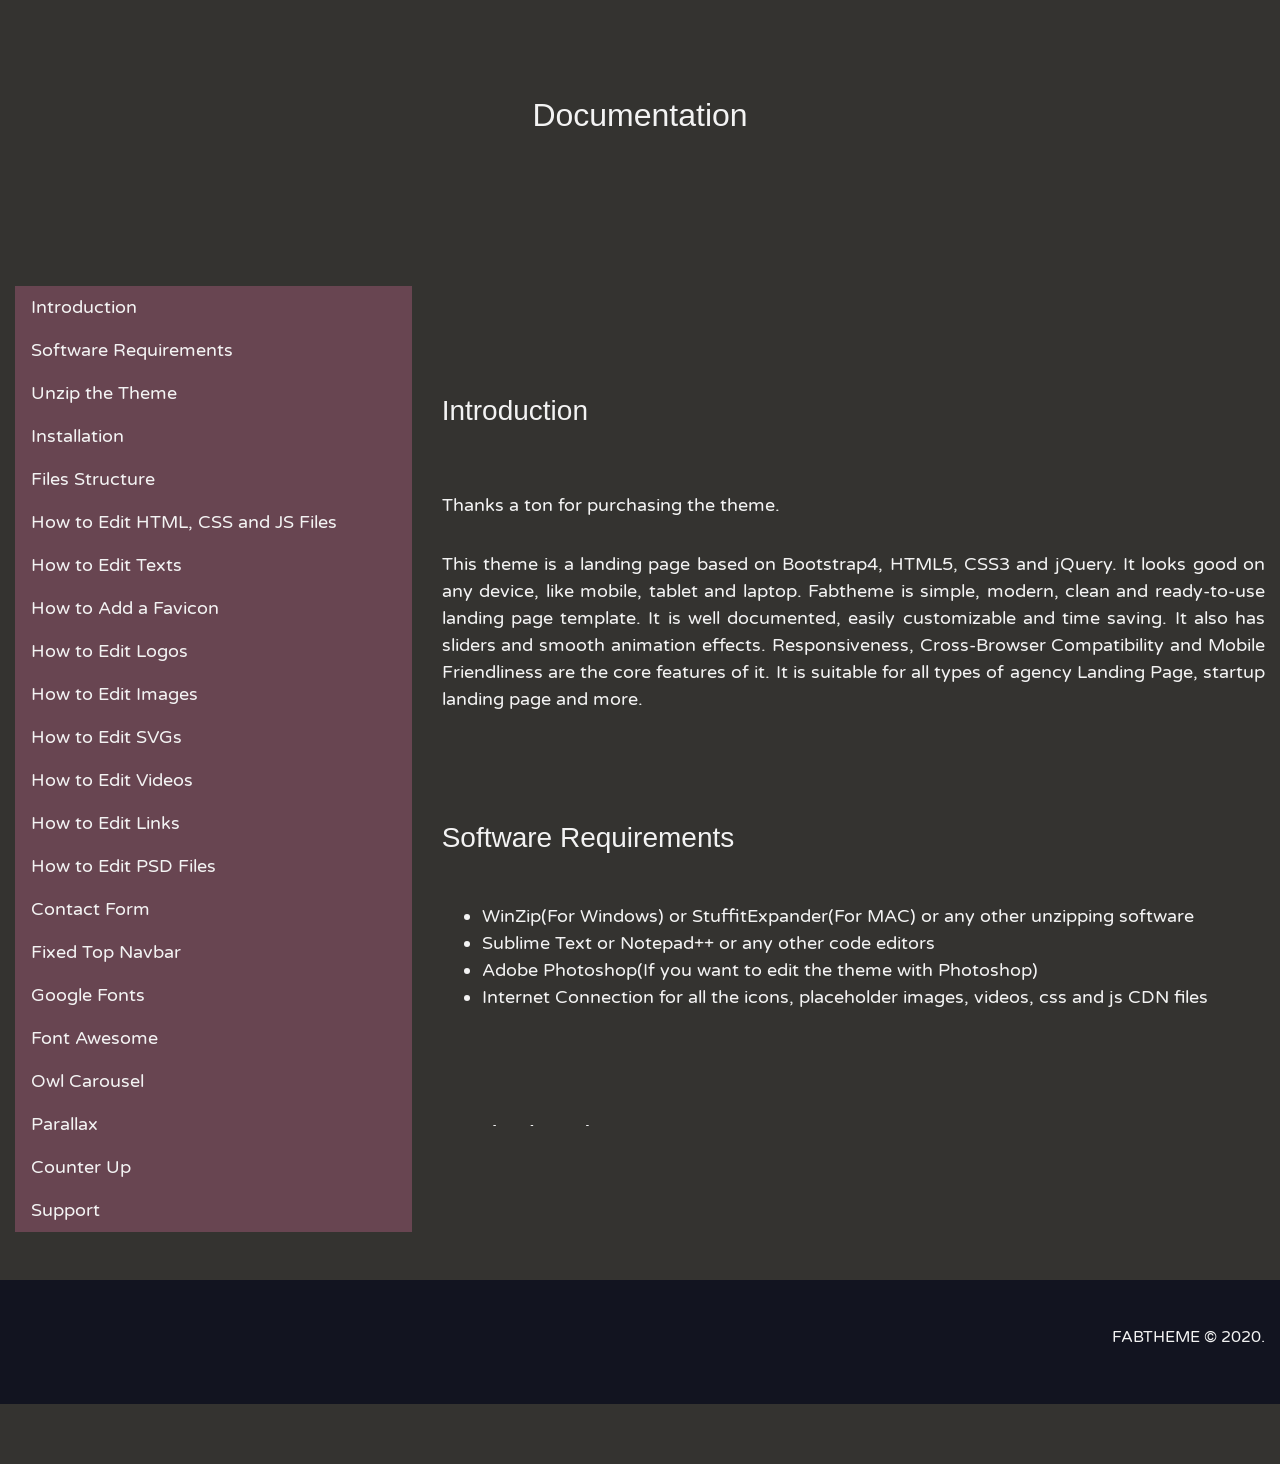
<file: public/documentation/documentation.html>
<!--
Theme Name:     FabTheme
Version:        1.0
Description:	Documentation of the theme
-->
<!DOCTYPE html>
<html lang="en">
	<!-- HEAD -->
	<head>
		<!-- TITLE -->
		<title>DOCUMENTATION</title>
		<meta charset="utf-8">
		<meta name="keywords" content="You, can, add, all, the, necessary, keywords, related, to, your, website, here">
		<meta name="description" content="You can write about your website description here">
		<meta name="author" content="Samadrita">
		<meta name="viewport" content="width=content-width, initial-scale=1">
		<!-- FAVICON -->
		<link href="../sources/favicon.ico" rel="icon">
		<!-- GOOGLE FONT CSS -->
		<link href="https://fonts.googleapis.com/css?family=Varela+Round&display=swap" rel="stylesheet">
		<!-- FONT AWESOME CSS -->
		<link href="https://cdnjs.cloudflare.com/ajax/libs/font-awesome/5.9.0/css/all.css" rel="stylesheet">
		<!-- BOOTSTRAP CSS -->
		<link href="https://stackpath.bootstrapcdn.com/bootstrap/4.4.1/css/bootstrap.min.css" rel="stylesheet">
		<!-- MAIN STYLESHEET CSS -->
		<link href="../website/css/main_style.css" rel="stylesheet">
	</head>
	<!-- END OF HEAD -->
	<body id="fabtheme-body">
		<!-- HEADER -->
		<header id="header" class="fabtheme-link-show fabtheme-thetop">
			<div class="container-fluid text-center py-5 my-5">
				<h2>Documentation</h2>
			</div>
		</header>
		<!-- END OF HEADER -->
		<!-- DOCUMENTATION -->
		<section id="documentation" class="fabtheme-link-show">
			<div class="container-fluid text-justify py-5">
				<div class="row">
					<div class="col-12 col-sm-12 col-md-4 col-lg-4 col-xl-4 fabtheme-link-show">
						<nav id="fabthemeDoc-navbar" class="navbar navbar-light bg-light">
							<ul id="fabthemeDoc-nav-pills" class="nav nav-pills flex-column">
								<li class="nav-item">
									<a class="nav-link fabthemeDoc-nav-link" href="#introduction">Introduction</a>
								</li>
								<li class="nav-item">
									<a class="nav-link fabthemeDoc-nav-link" href="#requirements">Software Requirements</a>
								</li>
								<li class="nav-item">
									<a class="nav-link fabthemeDoc-nav-link" href="#unzip">Unzip the Theme</a>
								</li>
								<li class="nav-item">
									<a class="nav-link fabthemeDoc-nav-link" href="#installation">Installation</a>
								</li>
								<li class="nav-item">
									<a class="nav-link fabthemeDoc-nav-link" href="#files">Files Structure</a>
								</li>
								<li class="nav-item">
									<a class="nav-link fabthemeDoc-nav-link" href="#edit-files">How to Edit HTML, CSS and JS Files</a>
								</li>
								<li class="nav-item">
									<a class="nav-link fabthemeDoc-nav-link" href="#edit-texts">How to Edit Texts</a>
								</li>
								<li class="nav-item">
									<a class="nav-link fabthemeDoc-nav-link" href="#add-favicon">How to Add a Favicon</a>
								</li>
								<li class="nav-item">
									<a class="nav-link fabthemeDoc-nav-link" href="#edit-logos">How to Edit Logos</a>
								</li>
								<li class="nav-item">
									<a class="nav-link fabthemeDoc-nav-link" href="#edit-images">How to Edit Images</a>
								</li>
								<li class="nav-item">
									<a class="nav-link fabthemeDoc-nav-link" href="#edit-svgs">How to Edit SVGs</a>
								</li>
								<li class="nav-item">
									<a class="nav-link fabthemeDoc-nav-link" href="#edit-videos">How to Edit Videos</a>
								</li>
								<li class="nav-item">
									<a class="nav-link fabthemeDoc-nav-link" href="#edit-links">How to Edit Links</a>
								</li>
								<li class="nav-item">
									<a class="nav-link fabthemeDoc-nav-link" href="#edit-psd">How to Edit PSD Files</a>
								</li>
								<li class="nav-item">
									<a class="nav-link fabthemeDoc-nav-link" href="#contact">Contact Form</a>
								</li>
								<li class="nav-item">
									<a class="nav-link fabthemeDoc-nav-link" href="#fixed">Fixed Top Navbar</a>
								</li>
								<li class="nav-item">
									<a class="nav-link fabthemeDoc-nav-link" href="#google-fonts">Google Fonts</a>
								</li>
								<li class="nav-item">
									<a class="nav-link fabthemeDoc-nav-link" href="#font-awesome">Font Awesome</a>
								</li>
								<li class="nav-item">
									<a class="nav-link fabthemeDoc-nav-link" href="#owl">Owl Carousel</a>
								</li>
								<li class="nav-item">
									<a class="nav-link fabthemeDoc-nav-link" href="#parallax">Parallax</a>
								</li>
								<li class="nav-item">
									<a class="nav-link fabthemeDoc-nav-link" href="#counter-up">Counter Up</a>
								</li>
								<li class="nav-item">
									<a class="nav-link fabthemeDoc-nav-link" href="#support">Support</a>
								</li>
							</ul>
						</nav>
					</div>
					<div class="col-12 col-sm-12 col-md-8 col-lg-8 col-xl-8 fabtheme-link-show fabthemeDoc-scroll" data-spy="scroll" data-target="#fabthemeDoc-navbar" data-offset="0">
						<h3 class="my-5 fabtheme-link-show" id="introduction">Introduction</h3>
						<p class="py-3">Thanks a ton for purchasing the theme.</p>
						<p>This theme is a landing page based on Bootstrap4, HTML5, CSS3 and jQuery. It looks good on any device, like mobile, tablet and laptop. Fabtheme is simple, modern, clean and ready-to-use landing page template. It is well documented, easily customizable and time saving. It also has sliders and smooth animation effects. Responsiveness, Cross-Browser Compatibility and Mobile Friendliness are the core features of it. It is suitable for all types of agency Landing Page, startup landing page and more.</p>
						<h3 class="my-5 fabtheme-link-show" id="requirements">Software Requirements</h3>
						<p>
							<ul>
								<li>
									WinZip(For Windows) or StuffitExpander(For MAC) or any other unzipping software
								</li>
								<li>
									Sublime Text or Notepad++ or any other code editors
								</li>
								<li>
									Adobe Photoshop(If you want to edit the theme with Photoshop)
								</li>
								<li>
									Internet Connection for all the icons, placeholder images, videos, css and js CDN files
								</li>
							</ul>
						</p>
						<h3 class="my-5 fabtheme-link-show" id="unzip">Unzip the Theme</h3>
						<p>You have to unzip the "Purchased ZIP File" first.</p>
						<p>You can do it by using WinZip(For Windows), StuffitExpander(For MAC) or any other unzipping software.</p>
						<h3 class="my-5 fabtheme-link-show" id="installation">Installation</h3>
						<ul>
							<li>
								Go to cPanel.
							</li>
							<li>
								File Manager > Open > Click "public_html" folder
							</li>
							<li>
								Delete all the Sample Files from that folder.
							</li>
							<li>
								Upload > Select File > [Choose Purchased ZIP File]
							</li>
							<li>
								Purchased ZIP file should be in "public_html" folder now.
							</li>
							<li>
								Extract it and then the installation will be done.
							</li>
						</ul>
						<h3 class="my-5 fabtheme-link-show" id="files">Files Structure</h3>
						<ul>
							<li>
								<p>documentation</p>
								<ul>
									<li>
										<p>documentation.html</p>
									</li>
								</ul>
							</li>
							<li>
								<p>screenshots</p>
								<ul>
									<li>
										<p>all the screenshots of this Theme</p>
									</li>
								</ul>
							</li>
							<li>
								<p>sources</p>
								<ul>
									<li>
										<p>psd (All the PSD files)</p>
									</li>
									<li>
										<p>favicon</p>
									</li>
								</ul>
							</li>
							<li>
								<p>website</p>
								<ul>
									<li>
										<p>bat (contact.php)</p>
									</li>
									<li>
										<p>credits (credits.html)</p>
									</li>
									<li>
										<p>css (main_style.css)</p>
									</li>
									<li>
										<p>images (All the Images)</p>
									</li>
									<li>
										<p>js (script.js)</p>
									</li>
									<li>
										<p>videos (All the Videos)</p>
									</li>
								</ul>
							</li>
							<li>
								<p>colourNames.txt</p>
							</li>
							<li>
								<p>fontsInfo.txt</p>
							</li>
							<li>
								<p>index.html</p>
							</li>
							<li>
								<p>readme.txt</p>
							</li>
						</ul>
						<h3 class="my-5 fabtheme-link-show" id="edit-files">How to Edit HTML, CSS and JS Files</h3>
						<p>You can open and edit the files by Sublime Text or Notepad++ or any other code editors.</p>
						<h3 class="my-5 fabtheme-link-show" id="edit-texts">How to Edit Texts</h3>
						<p>You can edit any text in code editor by just replacing them with your own text.</p>
						<p>For example:</p>
<pre class="fabthemeDoc-pre">
&lt;p&gt;Lorem ipsum dolor sit amet, consectetur adipisicing elit, sed do eiusmod tempor incididunt ut labore et dolore magna aliqua. Ut enim ad minim veniam, quis nostrud exercitation ullamco laboris nisi ut aliquip ex ea commodo consequat.&lt;/p&gt;
</pre>						
						<p>If you want to replace them with "This is sample text", then the code will be as follows:</p>
<pre class="fabthemeDoc-pre">
&lt;p&gt;This is sample text&lt;/p&gt;
</pre>
						<h3 class="my-5 fabtheme-link-show" id="add-favicon">How to Add a Favicon</h3>
						<p>If you want to add a favicon, then use the following line in the "head" section:</p>
<pre class="fabthemeDoc-pre">
&lt;link href="website/images/favicon.ico" rel="icon"&gt;
</pre>
						<h3 class="my-5 fabtheme-link-show" id="edit-logos">How to Edit Logos</h3>
						<p>If the logo is an image, then use the following line in the "nav" section under the "navbar-brand" class:</p>
<pre class="fabthemeDoc-pre">
&lt;img src="website/images/logo.jpg" alt="logo"&gt;
</pre>
						<p>If the logo is simply text, then use the following line:</p>
<pre class="fabthemeDoc-pre">
&lt;a class="navbar-brand" href="index.html"&gt;FABTHEME&lt;/a&gt;
</pre>
						<h3 class="my-5 fabtheme-link-show" id="edit-images">How to Edit Images</h3>
						<p>To use an image in your website, you must include "img" tag as follows:</p>
<pre class="fabthemeDoc-pre">
&lt;img src="website/images/image-1.jpg"&gt;
</pre>
						<p>You can change it as follows:</p>
<pre class="fabthemeDoc-pre">
&lt;img src="website/images/[CHANGE-IMAGE-HERE]"&gt;
</pre>
						<p>Here, "website/images" is the path where you have kept all the images. If you change the name of the path, then it must be changed in all the needed place also.</p>
						<p>For example: You have a image path named "user/site/img". Then, the image path should be as follows:</p>
<pre class="fabthemeDoc-pre">
&lt;img src="user/site/img/image-1.jpg"&gt;
</pre>
						<p class="fabtheme-color-2">The path rule is the same for SVGs and Videos also.</p>
						<h3 class="my-5 fabtheme-link-show" id="edit-svgs">How to Edit SVGs</h3>
						<p>To use a svg in your website, you must include "img" tag as follows:</p>
<pre class="fabthemeDoc-pre">
&lt;img src="website/images/svg-1.svg"&gt;
</pre>
						<p>You can change it as follows:</p>
<pre class="fabthemeDoc-pre">
&lt;img src="website/images/[CHANGE-SVG-HERE]"&gt;
</pre>
						<h3 class="my-5 fabtheme-link-show" id="edit-videos">How to Edit Videos</h3>
						<p>To use a video in your website, you must include "video" tag as follows:</p>
<pre class="fabthemeDoc-pre">
&lt;video&gt;
	&lt;source src="website/videos/video.mp4"&gt;
&lt;/video&gt;
</pre>
						<p>You can change it as follows:</p>
<pre class="fabthemeDoc-pre">
&lt;video&gt;
	&lt;source src="website/videos/[CHANGE-VIDEO-HERE]"&gt;
&lt;/video&gt;
</pre>
						<h3 class="my-5 fabtheme-link-show" id="edit-links">How to Edit Links</h3>
						<p>To use a link in your website, you must include "a" tag as follows:</p>
<pre class="fabthemeDoc-pre">
&lt;a href="index.html"&gt;fabtheme&lt;/a&gt;
</pre>
						<p>You can change it as follows:</p>
<pre class="fabthemeDoc-pre">
&lt;a href="[CHANGE-LINK-HERE]"&gt;[CHANGE-LINK-NAME-HERE]&lt;/a&gt;
</pre>
						<h3 class="my-5 fabtheme-link-show" id="edit-psd">How to Edit PSD Files</h3>
						<p>PSD files are divided into layers which means if you want to change any part of the theme, you can change it easily. All the layers are named properly, like "header" section starts with "Header", "about" section starts with "About", and so on.</p>
						<h3 class="my-5 fabtheme-link-show" id="contact">Contact Form</h3>
						<p>To use form in your website, you must include a "form" tag as follows:</p>
<pre class="fabthemeDoc-pre">
&lt;form method="post" action="website/bat/contact.php"&gt;
&lt;/form&gt;
</pre>
						<p>Open your php file and locate the line:</p>
<pre class="fabthemeDoc-pre">
$mail_to = 'example@gmail.com';
</pre>						
						<p>Replace this sample Email Address("example@gmail.com") with your original Email Address and it will be done.</p>
						<h3 class="my-5 fabtheme-link-show" id="fixed">Fixed Top Navbar</h3>
						<p>Bootstrap “fixed-top” class allows fixed top navigation bar.</p>
<pre class="fabthemeDoc-pre">
&lt;nav class="fixed-top"&gt;
&lt;/nav&gt;
</pre>
						<h3 class="my-5 fabtheme-link-show" id="google-fonts">Google Fonts</h3>
						<p>Open your html file and locate this line:</p>
<pre class="fabthemeDoc-pre">
&lt;link href="https://fonts.googleapis.com/css?family=Varela+Round&display=
swap"&gt;
</pre>
						<p>You can change font by changing the font name as follows.</p>
<pre class="fabthemeDoc-pre">
&lt;link href="https://fonts.googleapis.com/css?family=[CHANGE-FONT-NAME-HERE]&display=swap"&gt;
</pre>					
						<p>Open css file and locate this line:</p>
<pre class="fabthemeDoc-pre">
#fabtheme-body{
    font-family: 'Varela Round', sans-serif;
}
</pre>
						<p>Change it as follows:</p>
<pre class="fabthemeDoc-pre">
#fabtheme-body{
    font-family: '[CHANGE-FONT-NAME-HERE]', [CHANGE-FONT-FAMILY-HERE];
}
</pre>
						<h3 class="my-5 fabtheme-link-show" id="font-awesome">Font Awesome</h3>
						<p>To use Font Awesome icons in your website, you have to choose a icon related to your topic first and then copy the code that they would give and paste it in your code. For example, I chose a "star icon" on the topic "rating". Then, I copied and pasted the code as follows:</p>
<pre class="fabthemeDoc-pre">
&lt;i class="far fa-star"&gt;&lt;/i&gt;
</pre>
						<p>You will get all the social icons there also.</p>
						<h3 class="my-5 fabtheme-link-show" id="owl">Owl Carousel</h3>
						<p>In order to implement owl carousel, you have to select an html element first and then apply it to an html class named "owl-carousel" as follows.</p>
<pre class="fabthemeDoc-pre">
&lt;div class="fabtheme-owl-1 owl-carousel"&gt;
&lt;/div&gt;
</pre>
						<p>"owl-carousel" class is a must for owl carousel sliders. Here, "fabtheme-owl-1" is also a class name and is used to differentiate from other owl carousel sliders.</p>
<pre class="fabthemeDoc-pre">
$(".fabtheme-owl-1").owlCarousel({
	[CHANGE-ANIMATING-SLIDES-HERE]
});
</pre>
						<p>If you change the class name(without "owl-carousel" class) in html file, you must change it to the js file as well, otherwise it will have no effect.</p>
						<h3 class="my-5 fabtheme-link-show" id="parallax">Parallax</h3>
						<p>In order to implement parallax effect to an image, you have to select an html element first and then apply it to an html class as follows.</p>
<pre class="fabthemeDoc-pre">
&lt;header class="fabtheme-parallax-1"&gt;
&lt;/header&gt;
</pre>
						<p>Here, "header" is an html element and "fabtheme-parallax-1" is an html class name.</p>
						<p>Open css file and locate this line:</p>
<pre class="fabthemeDoc-pre">
.fabtheme-parallax-1{
    background-image: url("../images/home.jpg");
}
</pre>
						<p>Change it as follows:</p>
<pre class="fabthemeDoc-pre">
.fabtheme-parallax-1{
    background-image: url("../images/CHANGE-PARALLAX-IMAGE-HERE");
}
</pre>
						<p>If you change the class name in html file, you must change it to the css file as well, otherwise it will have no effect.</p>
						<h3 class="my-5 fabtheme-link-show" id="counter-up">Counter Up</h3>
						<p>In order to implement Counter Up, you have to insert the class name "fabtheme-counter-up" in desired element you want to show it as follows.</p>
<pre class="fabthemeDoc-pre">
&lt;h2 class="fabtheme-counter-up"&gt;300&lt;/h2&gt;
</pre>
						<p>You can edit the animation of count in js file.</p>
<pre class="fabthemeDoc-pre">
$('.fabtheme-counter-up').counterUp({
	[CHANGE-ANIMATING-COUNT-HERE];
});
</pre>
						<p>If you change the class name(without "fabtheme-counter-up" class) in html file, you must change it to the js file as well, otherwise it will have no effect.</p>
						<h3 class="my-5 fabtheme-link-show" id="support">Support</h3>
						<p>The theme will be updated and there will be newer versions coming soon which will add extra features to it.</p>
						<p>Any type of questions about the theme will be answered as soon as possible.</p>
						<p class="fabtheme-color-1">If you need any help, please feel free to contact me via my profile.</p>
					</div>
				</div>	
			</div>
			<!-- FOOTER -->
			<footer id="fabtheme-footer">
				<div class="container-fluid py-5 text-right">
					<h6>FABTHEME © 2020.</h6>
				</div>
			</footer>
			<!-- END OF FOOTER -->
		</section>
		<!-- END OF DOCUMENTATION -->
		<!-- JQUERY JS -->
		<script src="https://cdnjs.cloudflare.com/ajax/libs/jquery/3.4.1/jquery.min.js"></script>
		<!-- POPPER JS -->
		<script src="https://cdnjs.cloudflare.com/ajax/libs/popper.js/1.15.0/popper.min.js"></script>
		<!-- BOOTSTRAP JS -->
		<script src="https://stackpath.bootstrapcdn.com/bootstrap/4.4.1/js/bootstrap.min.js"></script>
		<!-- MAIN JS -->
		<script src="../website/js/script.js"></script>
    </body>
</html>
</file>
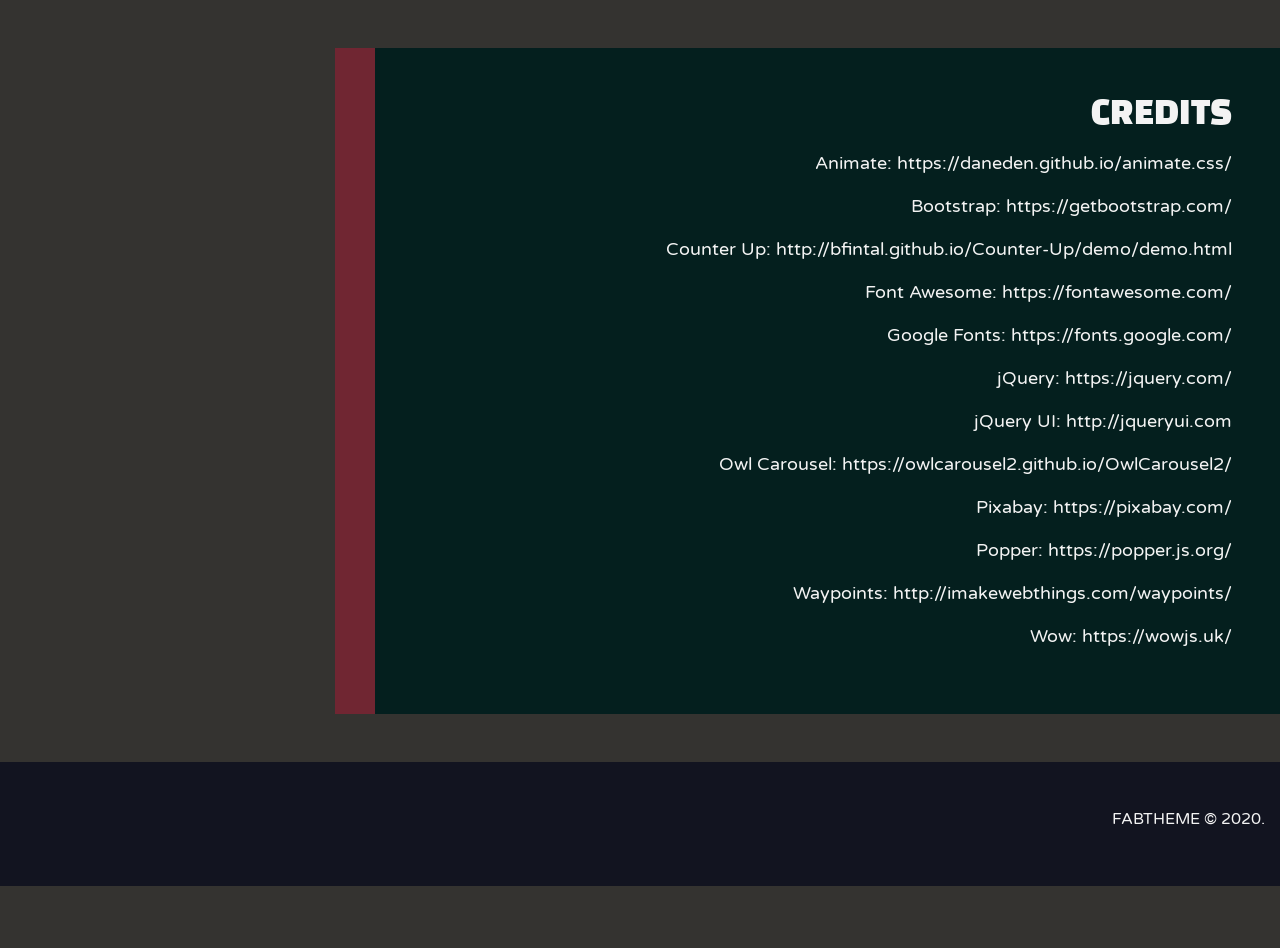
<file: public/website/credits/credits.html>
<!--
Theme Name:     FABTHEME
Version:        1.0
Description:    Credits
-->
<!DOCTYPE html>
<html lang="zxx">
  	<!-- HEAD -->
	<head>
		<!-- TITLE -->
		<title>FABTHEME</title>
		<meta charset="utf-8">
		<meta name="keywords" content="You, can, add, all, the, necessary, keywords, related, to, your, website, here">
		<meta name="description" content="You can write about your website description here">
		<meta name="author" content="You can add author name here">
		<meta name="viewport" content="width=content-width, initial-scale=1">
		<!-- FAVICON -->
		<link href="../images/favicon.ico" rel="icon">
		<!-- GOOGLE FONT CSS -->
		<link href="https://fonts.googleapis.com/css?family=Black+Han+Sans&display=swap" rel="stylesheet">
		<link href="https://fonts.googleapis.com/css?family=Varela+Round&display=swap" rel="stylesheet">
		<!-- FONT AWESOME CSS -->
		<link href="https://cdnjs.cloudflare.com/ajax/libs/font-awesome/5.9.0/css/all.css" rel="stylesheet">
		<!-- BOOTSTRAP CSS -->
		<link href="https://stackpath.bootstrapcdn.com/bootstrap/4.4.1/css/bootstrap.min.css" rel="stylesheet">
		<!-- MAIN STYLESHEET CSS -->
		<link href="../css/main_style.css" rel="stylesheet">
	</head>
	<!-- END OF HEAD -->
	<body id="fabtheme-body">
		<!-- NAVIGATION BAR -->
		<nav id="fabtheme-navbar" class="navbar navbar-expand-lg navbar-expand-xl navbar-dark fixed-top">
			<a class="navbar-brand" href="/Fabtheme/index.html">
				<!-- WEBSITE LOGO -->
				FABTHEME
			</a>
		</nav>
		<!-- END OF NAVIGATION BAR -->
		<!-- CREDITS -->
		<section id="credits" class="fabtheme-show-link">
			<div class="container-fluid h-100">
				<div class="row h-100 align-items-center my-5 justify-content-end">
					<div class="col-11 col-sm-11 col-md-10 col-lg-10 col-xl-9 pr-0">
						<div class="p-3 p-sm-4 p-md-4 p-lg-5 p-xl-5 text-right wow fadeInRight fabtheme-blog-1" data-wow-duration="3s">
							<h2 class="pb-2">CREDITS</h2>
							<p>
								<a href="https://daneden.github.io/animate.css/" class="fabtheme-link-3">Animate: https://daneden.github.io/animate.css/</a>
							</p>
							<p>
								<a href="https://getbootstrap.com/" class="fabtheme-link-3">Bootstrap: https://getbootstrap.com/</a> 
							</p>
							<p>
								<a href="http://bfintal.github.io/Counter-Up/demo/demo.html" class="fabtheme-link-3">Counter Up: http://bfintal.github.io/Counter-Up/demo/demo.html</a> 
							</p>
							<p>
								<a href="https://fontawesome.com/" class="fabtheme-link-3">Font Awesome: https://fontawesome.com/</a> 
							</p>
							<p>
								<a href="https://fonts.google.com/" class="fabtheme-link-3">Google Fonts: https://fonts.google.com/</a> 
							</p>
							<p>
								<a href="https://jquery.com/" class="fabtheme-link-3">jQuery: https://jquery.com/</a> 
							</p>
							<p>
								<a href="http://jqueryui.com" class="fabtheme-link-3">jQuery UI: http://jqueryui.com</a> 
							</p>
							<p>
								<a href="https://owlcarousel2.github.io/OwlCarousel2/" class="fabtheme-link-3">Owl Carousel: https://owlcarousel2.github.io/OwlCarousel2/</a> 
							</p>
							<p>
								<a href="https://pixabay.com/" class="fabtheme-link-3">Pixabay: https://pixabay.com/</a> 
							</p>
							<p>
								<a href="https://popper.js.org/" class="fabtheme-link-3">Popper: https://popper.js.org/</a> 
							</p>
							<p>
								<a href="http://imakewebthings.com/waypoints/" class="fabtheme-link-3">Waypoints: http://imakewebthings.com/waypoints/</a> 
							</p>
							<p>
								<a href="https://wowjs.uk/" class="fabtheme-link-3">Wow: https://wowjs.uk/</a>
							</p>
						</div>
					</div>
				</div>
			</div>
		</section>
		<!-- END OF CREDITS -->
		<!-- FOOTER -->
		<footer id="fabtheme-footer">
			<div class="container-fluid py-5 text-right">
				<h6>FABTHEME © 2020.</h6>
			</div>
		</footer>
		<!-- END OF FOOTER -->
		<!-- JQUERY JS -->
		<script src="https://cdnjs.cloudflare.com/ajax/libs/jquery/3.4.1/jquery.min.js"></script>
		<!-- POPPER JS -->
		<script src="https://cdnjs.cloudflare.com/ajax/libs/popper.js/1.15.0/popper.min.js"></script>
		<!-- BOOTSTRAP JS -->
		<script src="https://stackpath.bootstrapcdn.com/bootstrap/4.4.1/js/bootstrap.min.js"></script>
		<!-- MAIN JS -->
		<script src="../js/script.js"></script>
		<!-- END OF JQUERY JS -->
    </body>
</html>
</file>
<file: public/website/css/main_style.css>
/*
Theme Name:     FabTheme
Version:        1.0
Description:    Custom CSS
*/
/* 
	All custom ids and classes used for the theme, starts with "fabtheme".
	For documentation page, it uses "fabthemeDoc".
*/
/* TABLE OF CONTENTS */
/*
	1. body
		1.1 #fabtheme-body
	2. headlines
		h1, h2, h3
	3. headings
		3.1 .fabtheme-headings
	4. about
		4.1 .fabtheme-about
	5. services
		5.1 .fabtheme-services-1
		5.2 .fabtheme-services-2
	6. count
		6.1 .fabtheme-count
	7. reviews
		7.1 .fabtheme-reviews-1
		7.2 .fabtheme-reviews-2
		7.3 .fabtheme-reviews-3
		7.4 .fabtheme-reviews-img
	8. team
		8.1 .fabtheme-team-1
		8.2 .fabtheme-team-2
	9. blog
		9.1 .fabtheme-blog-1
		9.2 .fabtheme-blog-2
	10. video
		10.1 .fabtheme-video
	11. contact
		11.1 .fabtheme-contact
	12. newsletter
		12.1 .fabtheme-newsletter
	13. parallax
		13.1 .fabtheme-parallax-1
		13.2 .fabtheme-parallax-2
		13.3 .fabtheme-parallax-3
		13.4 .fabtheme-parallax-4
	14. navigation
		14.1 #fabtheme-navbar
	15. link show
		15.1 .fabtheme-link-show
	16. links
		16.1 .fabtheme-link-1
		16.2 .fabtheme-link-2
	17. tab
		17.1 .fabtheme-tab
	18. button
		18.1 .fabtheme-button
	19. card-columns
		19.1 .fabtheme-card-columns
	20. images zoom in
		20.1 .fabtheme-zoom
	21. scroll top
		21.1 .fabtheme-scrolltop
		21.2 .fabtheme-scroll
		21.3 .fabtheme-scroll .fas
	22. input
		22.1 .fabtheme-field input
	23. textarea
		23.1 .fabtheme-field textarea
	24. height of all elements
		24.1 *
	25. footer
		25.1 #fabtheme-footer
	26. documentation
		26.1 .fabthemeDoc-scroll
		26.2 .fabthemeDoc-pre
		26.3 #fabthemeDoc-navbar
		26.4 #fabthemeDoc-nav-pills
		26.5 .fabthemeDoc-nav-link
*/
/* END OF TABLE OF CONTENTS */
/* CUSTOM CSS */
/* BODY */
#fabtheme-body{
	background-color: #343330;
	color: #F3F3F3;
	font-size: 18px;
	height: 100vh;
	font-family: 'Varela Round', sans-serif;
}
/* END OF BODY */
/* HEADLINES */
h1,h2,h3{
	font-family: 'Black Han Sans', sans-serif;
}
/* END OF HEADLINES */
/* HEADINGS */
.fabtheme-headings{
	background-color: #343330;
	color: #F3F3F3;
    border-right: 40px solid #4D5359;
	word-wrap: break-word;
}
/* END OF HEADINGS */
/* ABOUT */
.fabtheme-about{
	background-color: #684551;
	color: #F3F3F3;
	border-left: 40px solid #1B1524;
}
/* END OF ABOUT */
/* SERVICES */
.fabtheme-services-1{
	background-color: #2E4057;
	color: #F3F3F3;
	border-right: 40px solid #0D1821;
}
.fabtheme-services-2{
	background-color: #FCE694;
	color: #000000;
	border: 0;
	border-radius: 0;
}
/* END OF SERVICES */
/* COUNT */
.fabtheme-count{
	background-color: #343330;
	color: #F3F3F3;
    border-left: 40px solid #4D5359;
	word-wrap: break-word;
}
/* END OF COUNT */
/* REVIEWS */
.fabtheme-reviews-1{
	background-color: #343330;
	color: #F3F3F3;
    border-left: 40px solid #4D5359;
}
.fabtheme-reviews-2{
	color: #F3F3F3;
	padding: 0;
	margin: 0;
}
.fabtheme-reviews-3{
	color: #CFDBD5;
}
#reviews .fabtheme-reviews-img{
    width: 120px;
    height: 80px;
}
/* END OF REVIEWS */
/* TEAM */
.fabtheme-team-1{
	background-color: #1F5673;
	color: #F3F3F3;
	border-right: 40px solid #60463B;
}
#team .fabtheme-team-2{
	background-color: #FFFBFC;
	color: #000000;
	border: 0;
	border-radius: 0;
}
/* END OF TEAM */
/* BLOG */
.fabtheme-blog-1{
	background-color: #041F1E;
	color: #F3F3F3;
	border-left: 40px solid #702632;
}
.fabtheme-blog-2{
	background-color: #041F1E;
	color: #F3F3F3;
	border: 0;
	border-radius: 0;
}
/* END OF BLOG */
/* VIDEO */
.fabtheme-video{
    height: auto;
}
/* END OF VIDEO */
/* CONTACT */
.fabtheme-contact{
	background-color: #5E503F;
	color: #F3F3F3;
	border-left: 40px solid #432E36;
}
/* END OF CONTACT */
/* NEWSLETTER */
.fabtheme-newsletter{
	background-color: #343330;
	color: #F3F3F3;
	border-right: 40px solid #4D5359;
}
/* END OF NEWSLETTER */
/* PARALLAX */
.fabtheme-parallax-1{
	height: 100%;
    background-image: url("https://via.placeholder.com/.png");
    background-attachment: fixed;
    background-position: center;
    background-repeat: no-repeat;
	background-size: cover;
	background-color: rgb(199, 201, 204);
}
.fabtheme-parallax-2{
	height: 100%;
    background-image: url("https://via.placeholder.com/.png");
    background-attachment: fixed;
    background-position: center;
    background-repeat: no-repeat;
	background-size: cover;
	background-color: rgb(199, 201, 204);
}
.fabtheme-parallax-3{
	height: 100%;
    background-image: url("https://via.placeholder.com/.png");
    background-attachment: fixed;
    background-position: center;
    background-repeat: no-repeat;
	background-size: cover;
	background-color: rgb(199, 201, 204);
}
.fabtheme-parallax-4{
	height: 100%;
    background-image: url("https://via.placeholder.com/.png");
    background-attachment: fixed;
    background-position: center;
    background-repeat: no-repeat;
	background-size: cover;
	background-color: rgb(199, 201, 204);
}
/* END OF PARALLAX */
/* NAVIGATION */
#fabtheme-navbar{
	background-color: #9C0D38;
	color: #F3F3F3;
}
#fabtheme-navbar.solid{
	background-color: #9C0D38;
	color: #F3F3F3;
	transition-delay: 0.2s;
	transition-property: all;
	transition-timing-function: ease-in-out;
}
#fabtheme-navbar .fabtheme-nav-link{
	color: #F3F3F3;
}
#fabtheme-navbar .fabtheme-nav-link:hover{
	color: #DBDBDB;
}
/* END OF NAVIGATION */
/* LINK SHOW */
.fabtheme-link-show{
    padding-top: 60px;
    margin-top: -60px;
}
/* END OF LINK SHOW */
/* LINKS */
.fabtheme-link-1{
	color: #343330;
}
.fabtheme-link-1:hover{
	color: #1F5673;
}
.fabtheme-link-2{
	color: #F3F3F3;
}
.fabtheme-link-2:hover{
	color: #E8F7EE;
}
.fabtheme-link-3{
	color: #F3F3F3;
}
.fabtheme-link-3:hover{
	color: #E3EDE9;
	text-decoration: none;
}
/* END OF LINKS */
/* TAB */
.fabtheme-tab .nav-link, .fabtheme-tab .show>.nav-link{
	color: #F3F3F3;
	border-radius: 0;
}
.fabtheme-tab .nav-link:hover, .fabtheme-tab .show>.nav-link{
	color: #DBDBDB;
	border-radius: 0;
}
.fabtheme-tab .nav-link.active, .fabtheme-tab .show>.nav-link{
	background-color: #334E58;
	color: #F3F3F3;
	border-radius: 0;
}
/* END OF TAB */
/* BUTTON */
.fabtheme-button{
	background-color: #B3001B;
	color: #F3F3F3;
	border-radius: 0;
}
.fabtheme-button:hover{
	background-color: #1F0318;
	color: #F3F3F3;
}
/* END OF BUTTON */
/* CARD COLUMNS */
@media (min-width: 576px){
    .fabtheme-card-columns{
        column-count: 1;
    }
	.card-count>.fabtheme-card-columns{
        column-count: 1;
    }
}
@media (min-width: 768px){
    .fabtheme-card-columns{
        column-count: 1;
    }
	.card-count>.fabtheme-card-columns{
        column-count: 1;
    }
}
@media (min-width: 992px){
    .fabtheme-card-columns{
        column-count: 3;
    }
	.card-count>.fabtheme-card-columns{
        column-count: 4;
    }
}
@media (min-width: 1200px){
    .fabtheme-card-columns{
        column-count: 3;
    }
	.card-count>.fabtheme-card-columns{
        column-count: 4;
    }
}
/* END OF CARD COLUMNS */
/* IMAGES ZOOM IN */
.fabtheme-zoom img {
	width: 100%;
	height: auto;
	transition: all 0.5s ease-in-out;
}
.fabtheme-zoom:hover img {
    transform: scale(1.1);
}
/* END OF IMAGES ZOOM IN */
/* SCROLL TOP */
.fabtheme-scrolltop{
	display: none;
	width: 100%;
	margin: 0 auto;
	position: fixed;
	bottom: 20px;
	right: 10px;
}
.fabtheme-scroll{
	position: absolute;
	right: 20px;
	bottom: 20px;
	background-color: #c0b1a8;
	padding: 20px;
	text-align: center;
	margin: 0 0 0 0;
	cursor: pointer;
	transition: 0.5s;
}
.fabtheme-scroll:hover{
	transition: 0.5s;	
}
.fabtheme-scroll .fas{
	font-size: 30px;
	color: #000000;
	margin-top: -5px;
	margin-left: 1px;
	transition: 0.5s;
}
/* END OF SCROLL TOP */
/* INPUT */
.fabtheme-field input{
	border: 0;
	border-radius: 0;
}
/* END OF INPUT */
/* TEXTAREA */
.fabtheme-field textarea{
	border: 0;
	border-radius: 0;
}
/* END OF TEXTAREA */
/* HEIGHT OF ALL ELEMENTS */
*{
    min-height: 0.01px;
}
/* END OF HEIGHT OF ALL ELEMENTS */
/* FOOTER */
#fabtheme-footer{
	background-color: #121420;
	color: #F3F3F3;
}
/* END OF FOOTER */
/* DOCUMENTATION */
.fabthemeDoc-scroll{
	position: relative;
	height: 100vh;
	overflow-y: scroll;
}
.fabthemeDoc-pre{
	color: #DBDBDB;
}
#fabthemeDoc-navbar{
	margin: 0;
	padding: 0;
}
#fabthemeDoc-nav-pills{
	background-color: #684551;
	color: #F3F3F3;
	width: 100vw;
	margin: 0;
	padding: 0;
	transition-delay: 0.2s;
	transition-property: all;
	transition-timing-function: ease-in-out;
}
#fabthemeDoc-nav-pills .fabthemeDoc-nav-link{
	background-color: #684551;
	color: #F3F3F3;
	border: 0;
	border-radius: 0;
}
#fabthemeDoc-nav-pills .fabthemeDoc-nav-link:hover{
	background-color: #1F0318;
	color: #F3F3F3;
}
#fabthemeDoc-nav-pills .fabthemeDoc-nav-link.active,#fabthemeDoc-nav-pills .show>.fabthemeDoc-nav-link{
	background-color: #041F1E;
	color: #F3F3F3;
	border-radius: 0;
}
/* END OF DOCUMENTATION */
/* END OF CUSTOM CSS */
</file>
